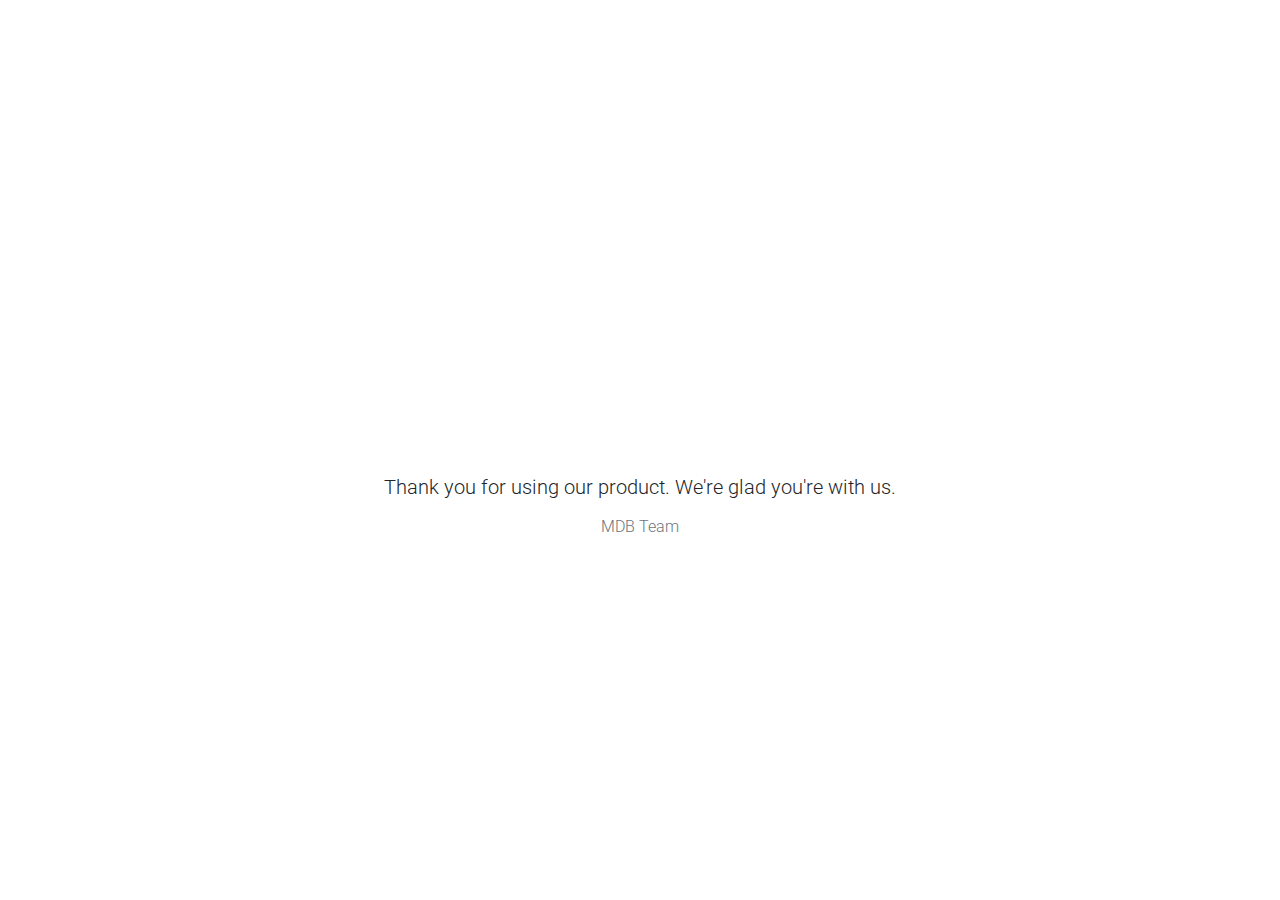
<file: mdbootstrap/index.html>
<!DOCTYPE html>
<html lang="en">
<head>
  <meta charset="UTF-8">
  <meta name="viewport" content="width=device-width, initial-scale=1, shrink-to-fit=no">
  <meta http-equiv="x-ua-compatible" content="ie=edge">
  <title>Material Design for Bootstrap</title>
  <!-- MDB icon -->
  <link rel="icon" href="img/mdb-favicon.ico" type="image/x-icon">
  <!-- Font Awesome -->
  <link rel="stylesheet" href="https://use.fontawesome.com/releases/v5.11.2/css/all.css">
  <!-- Google Fonts Roboto -->
  <link rel="stylesheet" href="https://fonts.googleapis.com/css?family=Roboto:300,400,500,700&display=swap">
  <!-- Bootstrap core CSS -->
  <link rel="stylesheet" href="css/bootstrap.min.css">
  <!-- Material Design Bootstrap -->
  <link rel="stylesheet" href="css/mdb.min.css">
  <!-- Your custom styles (optional) -->
  <link rel="stylesheet" href="css/style.css">
</head>
<body>

  <!-- Start your project here-->  
  <div style="height: 100vh">
    <div class="flex-center flex-column">
      <h1 class="text-hide animated fadeIn mb-4" style="background-image: url('https://mdbootstrap.com/img/logo/mdb-transparent-250px.png'); width: 250px; height: 90px;">MDBootstrap</h1>
      <h5 class="animated fadeIn mb-3">Thank you for using our product. We're glad you're with us.</h5>
      <p class="animated fadeIn text-muted">MDB Team</p>
    </div>
  </div>
  <!-- End your project here-->

  <!-- jQuery -->
  <script type="text/javascript" src="js/jquery.min.js"></script>
  <!-- Bootstrap tooltips -->
  <script type="text/javascript" src="js/popper.min.js"></script>
  <!-- Bootstrap core JavaScript -->
  <script type="text/javascript" src="js/bootstrap.min.js"></script>
  <!-- MDB core JavaScript -->
  <script type="text/javascript" src="js/mdb.min.js"></script>
  <!-- Your custom scripts (optional) -->
  <script type="text/javascript"></script>

</body>
</html>
</file>
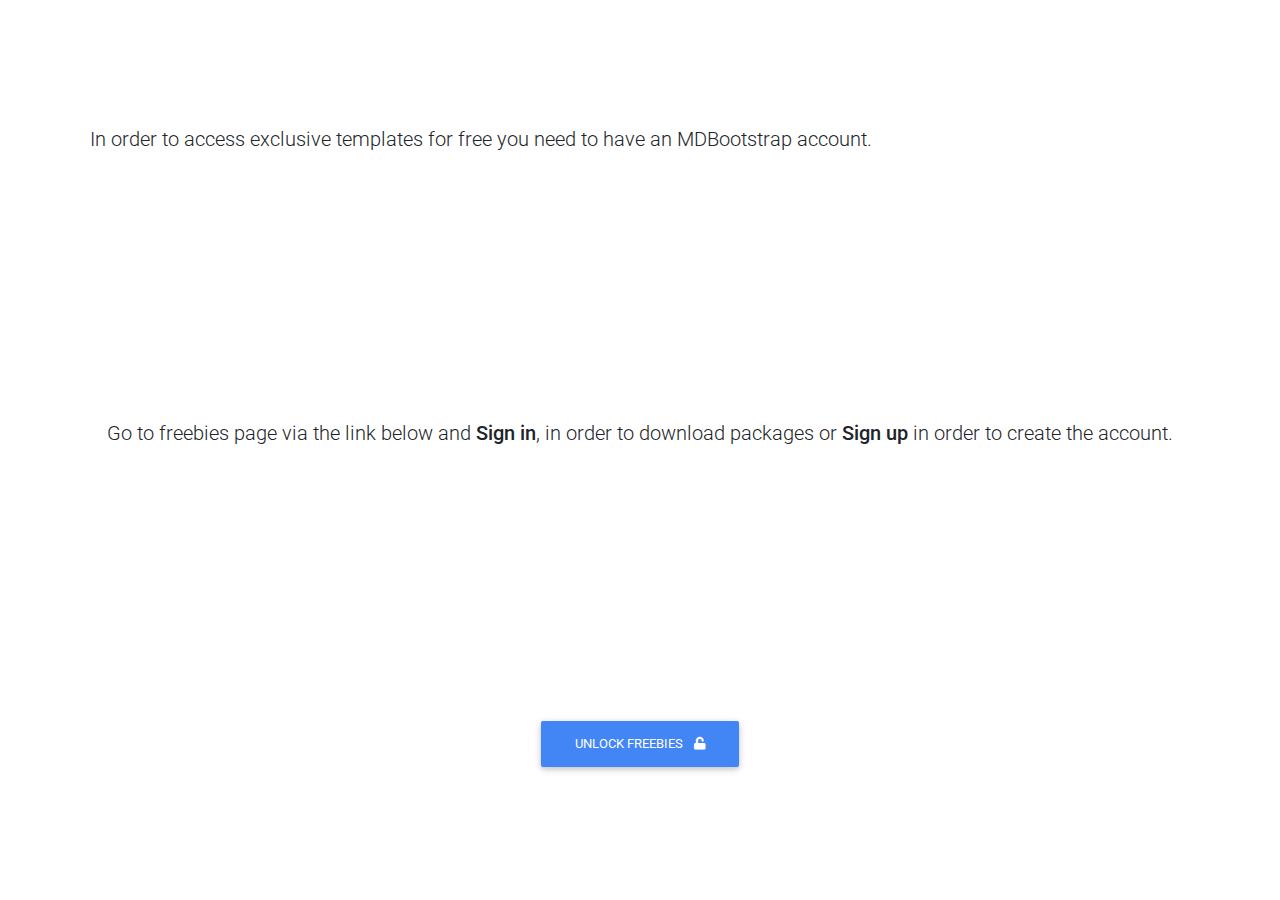
<file: mdbootstrap/exclusive-templates/unlock-exclusive-freebies.html>
<!DOCTYPE html>
<html lang="en">

<head>
  <meta charset="UTF-8">
  <meta name="viewport" content="width=device-width, initial-scale=1, shrink-to-fit=no">
  <meta http-equiv="x-ua-compatible" content="ie=edge">
  <title>Material Design for Bootstrap</title>
  <!-- MDB icon -->
  <link rel="icon" href="../img/mdb-favicon.ico" type="image/x-icon">
  <!-- Font Awesome -->
  <link rel="stylesheet" href="https://use.fontawesome.com/releases/v5.11.2/css/all.css">
  <!-- Google Fonts Roboto -->
  <link rel="stylesheet" href="https://fonts.googleapis.com/css?family=Roboto:300,400,500,700&display=swap">
  <!-- Bootstrap core CSS -->
  <link rel="stylesheet" href="../css/bootstrap.min.css">
  <!-- Material Design Bootstrap -->
  <link rel="stylesheet" href="../css/mdb.min.css">
  <!-- Your custom styles (optional) -->
  <link rel="stylesheet" href="../css/style.css">
</head>

<body>

  <!-- Start your project here-->
  <div class="d-flex align-items-center" style="height:100vh">
    <div class="container text-center">
      <h5 class="animated fadeIn mb-3">In order to access exclusive templates for free you need to have an MDBootstrap
        account.</h5>
        <hr>
      <h5 class="animated fadeIn mb-3">Go to freebies page via the link below and <strong>Sign in</strong>, in order to
        download packages or <strong>Sign up</strong> in order to create the account.</h5>
        <a href="https://mdbootstrap.com/freebies/?utm_campaign=ExclusiveFreebies&utm_source=jQuery" class="btn btn-primary">Unlock freebies <i class="fas fa-unlock ml-2"></i></a>

    </div>
  </div>
  <!-- End your project here-->

  <!-- jQuery -->
  <script type="text/javascript" src="../js/jquery.min.js"></script>
  <!-- Bootstrap tooltips -->
  <script type="text/javascript" src="../js/popper.min.js"></script>
  <!-- Bootstrap core JavaScript -->
  <script type="text/javascript" src="../js/bootstrap.min.js"></script>
  <!-- MDB core JavaScript -->
  <script type="text/javascript" src="../js/mdb.min.js"></script>
  <!-- Your custom scripts (optional) -->
  <script type="text/javascript"></script>

</body>

</html>
</file>
<file: mdbootstrap/css/style.css>
* { box-sizing: border-box; }
body {
  background-image: url("https://www.toptal.com/designers/subtlepatterns/patterns/concrete-texture.png");
}

my-class{
  display: inline-block !important;
}
.container {
  display: flex;
  flex-wrap: wrap;
  height: 100vh;
  align-items: center;
  justify-content: center;
  padding: 0 20px;
}

.rating {
  display: flex;
  width: 100%;
  justify-content: center;
  overflow: hidden;
  flex-direction: row-reverse;
  height: 150px;
  position: relative;
}

.rating-0 {
  filter: grayscale(100%);
}

.rating > input {
  display: none;
}

.rating > label {
  cursor: pointer;
  width: 40px;
  height: 40px;
  margin-top: auto;
  background-image: url("data:image/svg+xml;charset=UTF-8,%3csvg xmlns='http://www.w3.org/2000/svg' width='126.729' height='126.73'%3e%3cpath fill='%23e3e3e3' d='M121.215 44.212l-34.899-3.3c-2.2-.2-4.101-1.6-5-3.7l-12.5-30.3c-2-5-9.101-5-11.101 0l-12.4 30.3c-.8 2.1-2.8 3.5-5 3.7l-34.9 3.3c-5.2.5-7.3 7-3.4 10.5l26.3 23.1c1.7 1.5 2.4 3.7 1.9 5.9l-7.9 32.399c-1.2 5.101 4.3 9.3 8.9 6.601l29.1-17.101c1.9-1.1 4.2-1.1 6.1 0l29.101 17.101c4.6 2.699 10.1-1.4 8.899-6.601l-7.8-32.399c-.5-2.2.2-4.4 1.9-5.9l26.3-23.1c3.8-3.5 1.6-10-3.6-10.5z'/%3e%3c/svg%3e");
  background-repeat: no-repeat;
  background-position: center;
  background-size: 76%;
  transition: .3s;
}

.rating > input:checked ~ label,
.rating > input:checked ~ label ~ label {
  background-image: url("data:image/svg+xml;charset=UTF-8,%3csvg xmlns='http://www.w3.org/2000/svg' width='126.729' height='126.73'%3e%3cpath fill='%23fcd93a' d='M121.215 44.212l-34.899-3.3c-2.2-.2-4.101-1.6-5-3.7l-12.5-30.3c-2-5-9.101-5-11.101 0l-12.4 30.3c-.8 2.1-2.8 3.5-5 3.7l-34.9 3.3c-5.2.5-7.3 7-3.4 10.5l26.3 23.1c1.7 1.5 2.4 3.7 1.9 5.9l-7.9 32.399c-1.2 5.101 4.3 9.3 8.9 6.601l29.1-17.101c1.9-1.1 4.2-1.1 6.1 0l29.101 17.101c4.6 2.699 10.1-1.4 8.899-6.601l-7.8-32.399c-.5-2.2.2-4.4 1.9-5.9l26.3-23.1c3.8-3.5 1.6-10-3.6-10.5z'/%3e%3c/svg%3e");
}


.rating > input:not(:checked) ~ label:hover,
.rating > input:not(:checked) ~ label:hover ~ label {
  background-image: url("data:image/svg+xml;charset=UTF-8,%3csvg xmlns='http://www.w3.org/2000/svg' width='126.729' height='126.73'%3e%3cpath fill='%23d8b11e' d='M121.215 44.212l-34.899-3.3c-2.2-.2-4.101-1.6-5-3.7l-12.5-30.3c-2-5-9.101-5-11.101 0l-12.4 30.3c-.8 2.1-2.8 3.5-5 3.7l-34.9 3.3c-5.2.5-7.3 7-3.4 10.5l26.3 23.1c1.7 1.5 2.4 3.7 1.9 5.9l-7.9 32.399c-1.2 5.101 4.3 9.3 8.9 6.601l29.1-17.101c1.9-1.1 4.2-1.1 6.1 0l29.101 17.101c4.6 2.699 10.1-1.4 8.899-6.601l-7.8-32.399c-.5-2.2.2-4.4 1.9-5.9l26.3-23.1c3.8-3.5 1.6-10-3.6-10.5z'/%3e%3c/svg%3e");
}

.emoji-wrapper {
  width: 100%;
  text-align: center;
  height: 100px;
  overflow: hidden;
  position: absolute;
  top: 0;
  left: 0;
}

.emoji-wrapper:before,
.emoji-wrapper:after{
  content: "";
  height: 15px;
  width: 100%;
  position: absolute;
  left: 0;
  z-index: 1;
}

.emoji-wrapper:before {
  top: 0;
  background: linear-gradient(to bottom, rgba(255,255,255,1) 0%,rgba(255,255,255,1) 35%,rgba(255,255,255,0) 100%);
}

.emoji-wrapper:after{
  bottom: 0;
  background: linear-gradient(to top, rgba(255,255,255,1) 0%,rgba(255,255,255,1) 35%,rgba(255,255,255,0) 100%);
}

.emoji {
  display: flex;
  flex-direction: column;
  align-items: center;
  transition: .3s;
}

.emoji > svg {
  margin: 15px 0;
  width: 70px;
  height: 70px;
  flex-shrink: 0;
}

#rating-1:checked ~ .emoji-wrapper > .emoji { transform: translateY(-100px); }
#rating-2:checked ~ .emoji-wrapper > .emoji { transform: translateY(-200px); }
#rating-3:checked ~ .emoji-wrapper > .emoji { transform: translateY(-300px); }
#rating-4:checked ~ .emoji-wrapper > .emoji { transform: translateY(-400px); }
#rating-5:checked ~ .emoji-wrapper > .emoji { transform: translateY(-500px); }

.feedback {
  max-width: 360px;
  background-color: #fff;
  width: 100%;
  padding: 30px;
  border-radius: 8px;
  display: flex;
  flex-direction: column;
  flex-wrap: wrap;
  align-items: center;
  box-shadow: 0 4px 30px rgba(0,0,0,.05);
}


.card {
  margin: 0 auto;
  width: 100%;
  margin-top: 20px;
  margin-bottom: 20px;
}
.review-header {
  margin: 20px;
}
.review-user, .review-date {

  display:inline-block;
  margin-top: -10px;
}

.review-content {
  margin: 20px;
}

.user-data {
  width: 250px;
  position: absolute;
  display:none;
  border: 1px solid #ccc;
}

.profile img {
  width: 80px;
  height: 80px;
}
.profile-username {
  display: inline-block !important;
  vertical-align:top;
}

h1.big-text {
  font-size: 70px;
}
</file>
